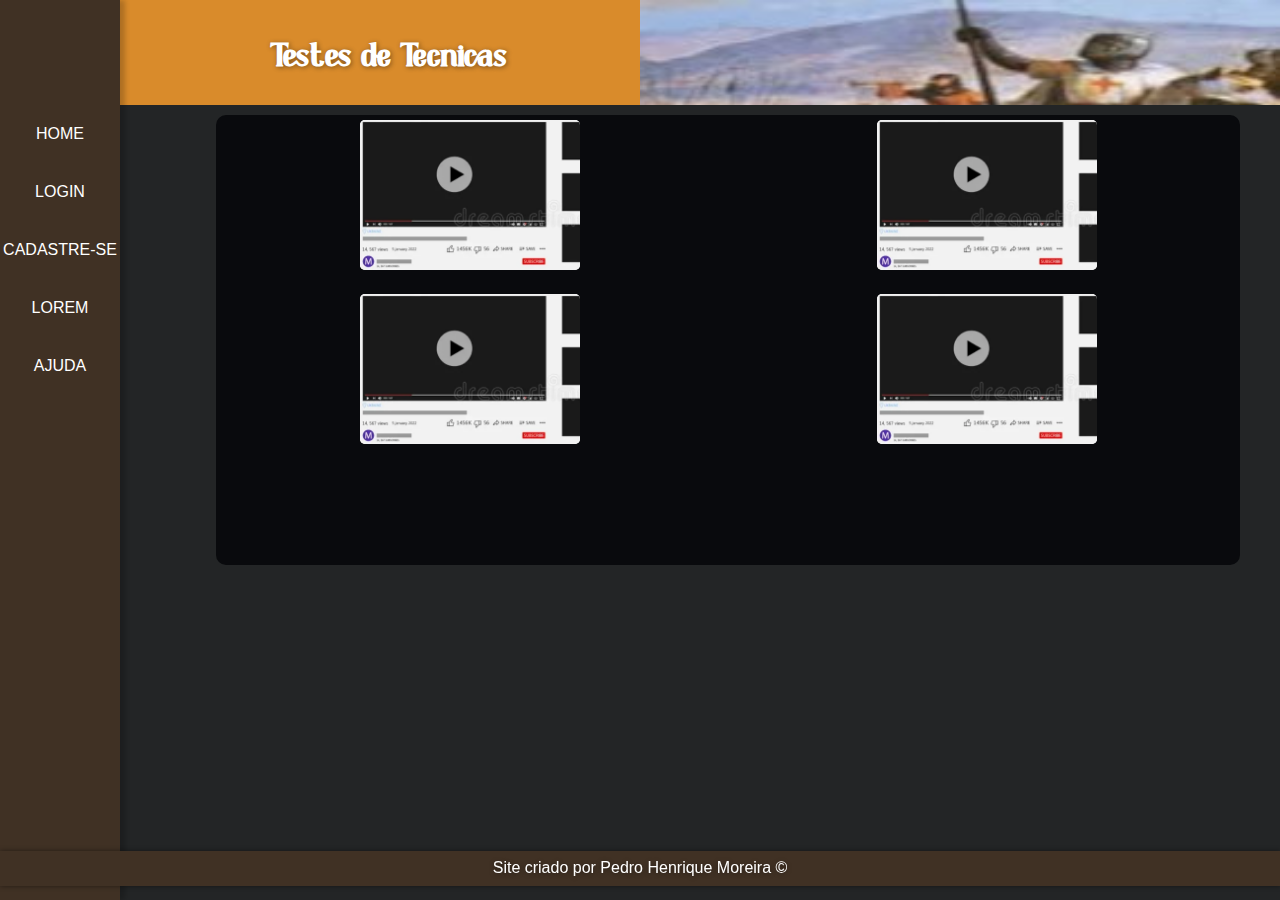
<file: index.html>
<!DOCTYPE html>
<html lang="pt-br">

<head>
    <link rel="stylesheet"
        href="https://fonts.googleapis.com/css2?family=Material+Symbols+Outlined:opsz,wght,FILL,GRAD@24,400,0,0" />
    <meta charset="UTF-8">
    <meta name="viewport" content="width=device-width, initial-scale=1.0">
    <link rel="stylesheet" href="estilo/all.css">
    <link rel="stylesheet" href="estilos/generico.css">
    <title>site</title>
</head>

<body onresize="tamanho()">
    <main>
        <header>
            <h1>
                Testes de Tecnicas
            </h1>
            <img src="imagens/balduino-el-leproso-balduino-IV.jpg" alt="balduino iv">
            <div id="foto"></div>
        </header>
        <menu id="burguer">
            <div id="dvv" class="material-symbols-outlined">
                menu
            </div>
            <ul id="lis">
                <li><a href="#">HOME</a></li>
                <li><a href="#">LOGIN</a></li>
                <li><a href="#">CADASTRE-SE</a></li>
                <li><a href="#">LOREM</a></li>
                <li><a href="#">AJUDA</a></li>
            </ul>
        </menu>

        <section>
            <article>
                <iframe src="paginas+/YouTube.html" frameborder="0"></iframe>
            </article>
            <article>
                <iframe src="paginas+/YouTube.html" frameborder="0"></iframe>
            </article>
            <article>
                <iframe src="paginas+/YouTube.html" frameborder="0"></iframe>
            </article>
            <article>
                <iframe src="paginas+/YouTube.html" frameborder="0"></iframe>
            </article>
        </section>
    </main>
    <footer>
        <p>Site criado por Pedro Henrique Moreira &copy;</p>
    </footer>

    <script>
        var bur = document.getElementById('burguer')
        var lis = document.getElementById('lis')
        bur.addEventListener("click", clic)

        function clic() {
            if (lis.style.display == 'none') {
                lis.style.display = 'block'
            } else {
                lis.style.display = 'none'
            }
        }

        function tamanho() {
            if (window.innerWidth >= 600) {
                lis.style.display = 'block'
            } else {
                lis.style.display = 'none'
            }
        }
    </script>
</body>

</html>
</file>
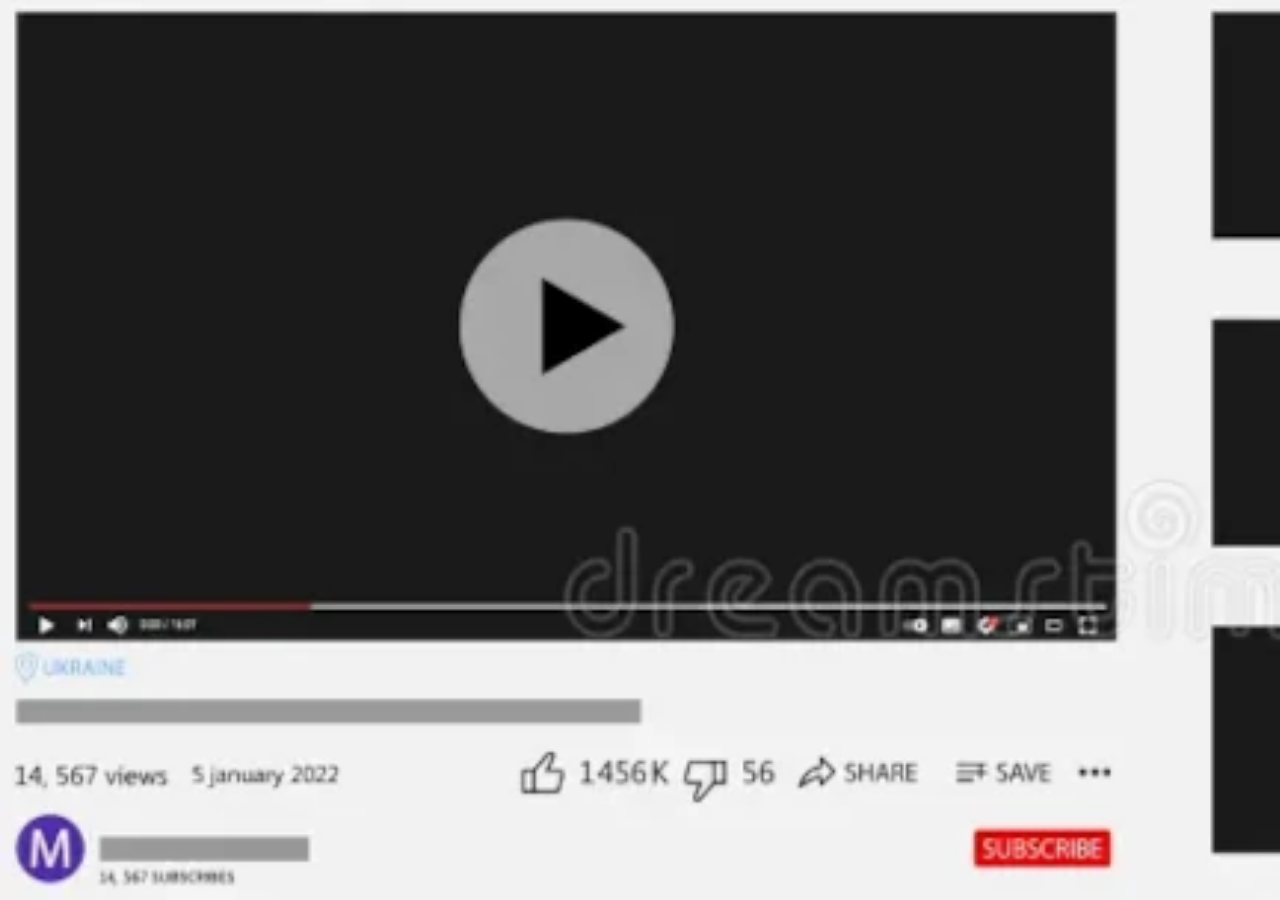
<file: paginas+/YouTube.html>
<!DOCTYPE html>
<html lang="pt-br">
<head>
    <meta charset="UTF-8">
    <meta name="viewport" content="width=device-width, initial-scale=1.0">
    <style>
        body {
            background: white url(../imagens/YouTube-interface.webp) left center no-repeat fixed;
            background-size: cover;
        }
    </style>
    <title>YouTube</title>
</head>
<body>
    
</body>
</html>
</file>
<file: estilo/all.css>
@charset "UTF-8";

@font-face {
    font-family: 'h1-font';
    src: url('../fonts/Zeviero.ttf') format('truetype');
}

::-webkit-scrollbar {
    width: 0px;
}

* {
    margin: 0px;
    padding: 0px;
    font-family: Arial, Helvetica, sans-serif;
    box-sizing: border-box;
}

:root {
    --colorw: white;
    --shadow: rgba(0, 0, 0, 0.444);

    --color0: #090A0D;
    --color1: #232526;
    --color2: #403124;
    --color3: #8C693E;
    --color4: #D98B2B;

    --font0: 'h1-font';
}

body {
    width: 100vw;
    height: 100vh;

    background-color: var(--color1);
}

main {
    height: 100vh;
    width: 100vw;

    background-color: var(--color1);
    color: var(--colorw);
}

header {
    height: 15%;

    background-color: var(--color4);

    display: flex;
}

header>h1 {
    width: 300px;
    font-family: var(--font0);

    position: relative;
    padding: 25px 0px 0px 50px;

    text-shadow: 1px 1px 5px var(--shadow);

    justify-content: center;
}

header>img {
    width: 130px;

    border-radius: 20%;
    box-shadow: .5px .5px 5px var(--shadow);

    margin: 5px;

    justify-content: center;
}

menu {
    text-align: center;

    padding-top: 5px;
}

#lis {
    display: none;

    padding-top: 7px;
    background-color: var(--color3);
}

#dvv {
    padding: 5px;
}

#dvv:hover {
    cursor: pointer;
    background-color: rgba(211, 211, 211, 0.371);
    border-radius: 50%;
}

ul>li {
    margin-bottom: 5px;
}

ul>li>a {
    text-decoration: none;

    color: var(--colorw);
}

ul>li>a:hover {
    text-decoration: underline;
}

section {
    width: 95%;
    height: 60%;

    margin: auto;
    padding: 5px;

    background-color: var(--color0);

    justify-content: center;
    align-items: center;
    display: flex;
    flex-direction: column;
    flex-wrap: wrap;
    gap: 20px;
}

iframe {
    width: 220px;
    border-radius: 5px;
}

footer {
    background-color: var(--color2);
    color: white;

    height: 35px;
    width: 100vw;

    display: flex;
    justify-content: center;
    align-items: center;

    text-shadow: 0px 1px 5px rgba(0, 0, 0, 0.395);
    box-shadow: 0px 0px 5px rgba(0, 0, 0, 0.457);

    position: fixed;
    top: 94.5%;
}
</file>
<file: estilos/generico.css>
@charset "UTF-8";

/* telas medias */
@media screen and (min-width: 600px) {
    menu {
        width: 120px;

        display: flex;
        flex-direction: column;

        float: left;
        background-color: var(--color2);

        position: absolute;
        height: 100vh;

        box-shadow: 5px 0px 5px rgba(0, 0, 0, 0.205);
    }

    #dvv {
        display: none;
    }

    #lis {
        list-style-type: none;

        display: block;
        background-color: var(--color2);

        padding-top: 80px;
    }

    #lis>li {
        margin-top: 40px;
    }

    main {}

    header {
        width: 75vw;
        height: 105px;

        float: right;

        border-radius: 0px 0px 0px 10px;
    }

    header>h1 {
        margin: auto;
        padding: 10px 0px 0px 40px;
    }

    header>img {
        margin: auto;
    }

    section {
        float: right;
        width: 77%;
        height: 450px;

        margin: 10px 10px 0px 0px;

        justify-content: start;

        border-radius: 10px;
    }
}

@media screen and (min-width: 820px) {
    header {
        width: 100vw;


    }

    header>h1 {
        width: 500px;
        padding-left: 200px;
    }

    header>img {
        display: none;
    }

    #foto {
        width: 50%;

        background: green url('../imagens/balduíno-em-gaza.jpg') no-repeat fixed;
        background-size: contain;
    }

    section {
        width: 80vw;

        margin: 10px 40px 0px 40px;
    }
}
</file>
